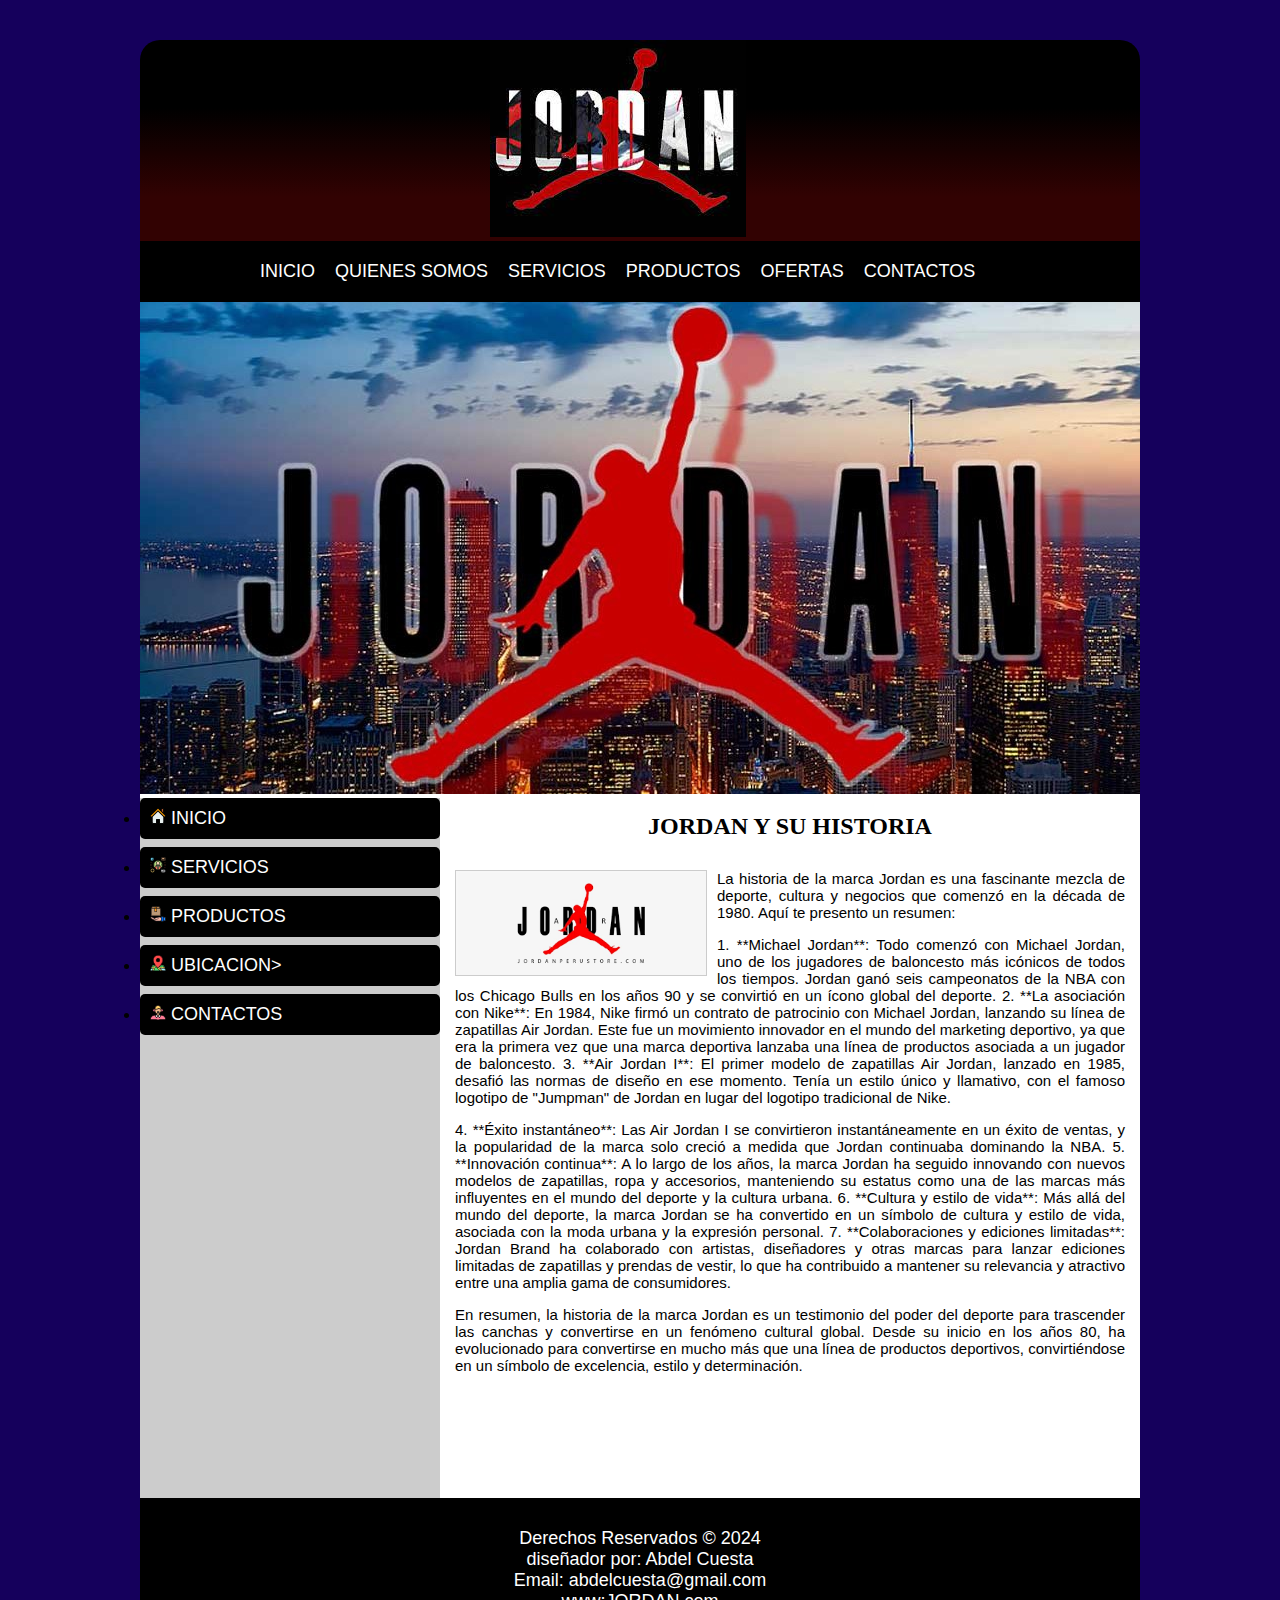
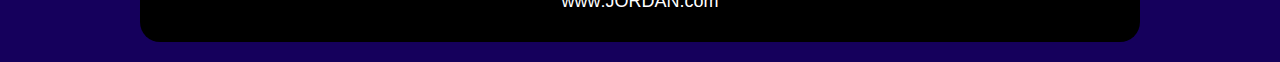
<file: index.html>
<!DOCTYPE html>
<html lang="es" >
<head>
    <meta charset="UTF-8">
    <title> documento </title>
    <link rel="stylesheet" href="CSS/estilo.css">
</head>    
<body>

<header>
    <!--LOGO-->
    <section id="logo" >
    <a href="index.html"> <img src="IMAGEN/ultraair.jpeg" alt="logo"> 
    </section>
    <!--LOGO-->
</header>

<!--MENU_HORIZONTAR-->
<nav id="menu-h">
    <ul>
        <li class="pru"> <a class="enlace1" href="#">INICIO</a>  </li>
        <li> <a class="enlace1" href="Nosotros.html" >QUIENES SOMOS </a>
            <ul class="submenu" >
                <li><a class="submenu1 mani" href="Nosotros.html"> Sobre nosotros </a></li>
                <li><a class="submenu1 mani" href="#"> vision </a> </li>
                <li><a class="submenu1 mani" href="#"> mision </a>  </li> 
        </ul> 
        </li>
                        
            <li>  <a class="enlace1" href="#">SERVICIOS</a>
               <ul class="submenu" >
                <li><a class="submenu1 mani" href="Nosotros.html"> sobre nosotros </a></li>
                <li><a class="submenu1 mani" href="#">vision</a>  </li>
                <li><a class="submenu1 mani" href="#">mision</a>  </li>
        </ul> 
            
            </li>
            <li> <a class="enlace1" href="Productos.html" >PRODUCTOS</a>  </li>
            <li> <a class="enlace1" href="#" > OFERTAS</a>  </li>
            <li> <a class="enlace1" href="#" >CONTACTOS</a>  </li>
    </ul>
</nav>
<!--MENU_HORIZONTAR-->


<!--BANNER-->
<section id="banner"> 
    <img src="IMAGEN/el-logo-de-jordan.jpg"  >
</section>
<!--BANNER-->

<section id="contenedor">

    <!--MENU_V-->
    <nav id="menu-v"> 
        <lu>
            <li><a href=""> <img src="IMAGEN/hogar.png" > INICIO</a></li>
            <li><a href="Servicios.html"> <img src="IMAGEN/servicios-de-apoyo.png" > SERVICIOS</a></li>
            <li><a href="Productos.html"> <img src="IMAGEN/paquete.png" > PRODUCTOS</a></li>
            <li><a href="#"> <img src="IMAGEN/mapa.png" > UBICACION></a></li>
            <li><a href="#"> <img src="IMAGEN/atencion-al-cliente.png" > CONTACTOS</a></li>
        </lu>
           
    </nav>
    <!--MENU_V-->

<!--CONTENIDO-->
    <section id="contenido">
        <h2>JORDAN Y SU HISTORIA</h2>
        <img  src="IMAGEN/descarga (2).png"
        class="mover-img">
         
        <p>La historia de la marca Jordan es una fascinante mezcla de deporte, cultura y negocios que comenzó en la década de 1980. Aquí te presento un resumen:

           <p> 1. **Michael Jordan**: Todo comenzó con Michael Jordan, uno de los jugadores de baloncesto más icónicos de todos los tiempos. Jordan ganó seis campeonatos de la NBA con los Chicago Bulls en los años 90 y se convirtió en un ícono global del deporte.
            
            2. **La asociación con Nike**: En 1984, Nike firmó un contrato de patrocinio con Michael Jordan, lanzando su línea de zapatillas Air Jordan. Este fue un movimiento innovador en el mundo del marketing deportivo, ya que era la primera vez que una marca deportiva lanzaba una línea de productos asociada a un jugador de baloncesto.
            
            3. **Air Jordan I**: El primer modelo de zapatillas Air Jordan, lanzado en 1985, desafió las normas de diseño en ese momento. Tenía un estilo único y llamativo, con el famoso logotipo de "Jumpman" de Jordan en lugar del logotipo tradicional de Nike.</p>
            
           <p> 4. **Éxito instantáneo**: Las Air Jordan I se convirtieron instantáneamente en un éxito de ventas, y la popularidad de la marca solo creció a medida que Jordan continuaba dominando la NBA.
            
            5. **Innovación continua**: A lo largo de los años, la marca Jordan ha seguido innovando con nuevos modelos de zapatillas, ropa y accesorios, manteniendo su estatus como una de las marcas más influyentes en el mundo del deporte y la cultura urbana.
            
            6. **Cultura y estilo de vida**: Más allá del mundo del deporte, la marca Jordan se ha convertido en un símbolo de cultura y estilo de vida, asociada con la moda urbana y la expresión personal.
            
            7. **Colaboraciones y ediciones limitadas**: Jordan Brand ha colaborado con artistas, diseñadores y otras marcas para lanzar ediciones limitadas de zapatillas y prendas de vestir, lo que ha contribuido a mantener su relevancia y atractivo entre una amplia gama de consumidores.
            </p>

           <p> En resumen, la historia de la marca Jordan es un testimonio del poder del deporte para trascender las canchas y convertirse en un fenómeno cultural global. Desde su inicio en los años 80, ha evolucionado para convertirse en mucho más que una línea de productos deportivos, convirtiéndose en un símbolo de excelencia, estilo y determinación.</p>

    </section>
    <!--CONTENIDO-->


</section>

<!--PIE_DE_PAGINA-->
<footer> 

    Derechos Reservados &copy; 2024 <br>
    diseñador por: Abdel Cuesta <br>
    Email: abdelcuesta@gmail.com <br>
    www:JORDAN.com     
</footer>

<!--PIE_DE_PAGINA-->

</body>    
</html>
</file>
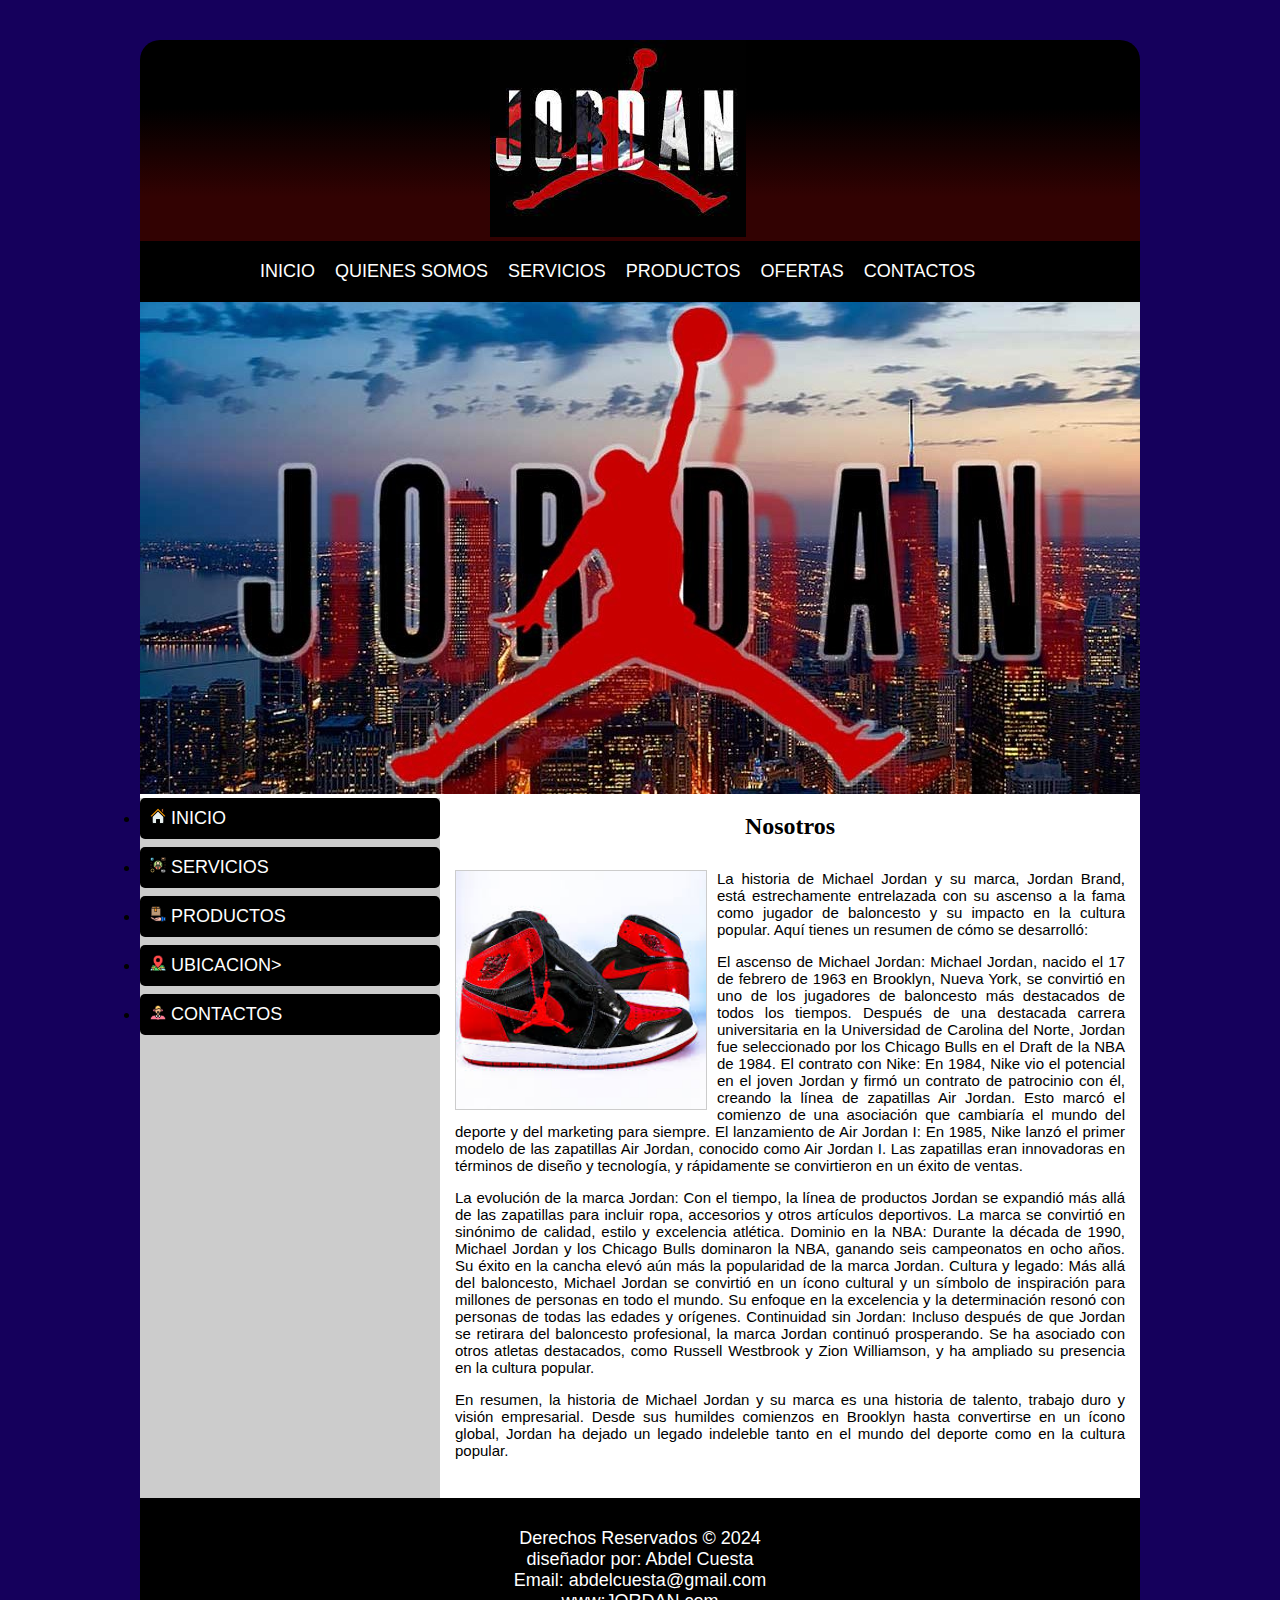
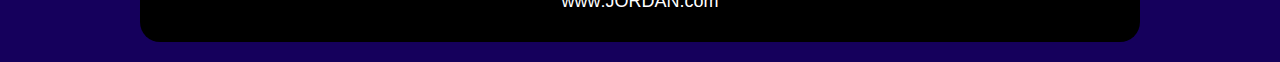
<file: Nosotros.html>
<!DOCTYPE html>
<html lang="es" >
<head>
    <meta charset="UTF-8">
    <title> documento </title>
    <link rel="stylesheet" href="CSS/estilo.css">
</head>    
<body>

<header>
    <!--LOGO-->
    <section id="logo" >
    <a href="index.html"> <img src="IMAGEN/ultraair.jpeg" alt="logo"> 
    </section>
    <!--LOGO-->
</header>

<!--MENU_HORIZONTAR-->
<nav id="menu-h">
    <ul>
        <li class="pru"> <a class="enlace1" href="index.html">INICIO</a>  </li>
        <li> <a class="enlace1" href="Nosotros.html" >QUIENES SOMOS </a>
            <ul class="submenu" >
                <li><a class="submenu1 mani" href="Nosotros.html"> Sobre nosotros </a></li>
                <li><a class="submenu1 mani" href="#"> vision </a> </li>
                <li><a class="submenu1 mani" href="#"> mision </a>  </li> 
        </ul> 
        </li>
                        
            <li>  <a class="enlace1" href="#">SERVICIOS</a>
               <ul class="submenu" >
                <li><a class="submenu1 mani" href="Nosotros.html"> sobre nosotros </a></li>
                <li><a class="submenu1 mani" href="#">vision</a>  </li>
                <li><a class="submenu1 mani" href="#">mision</a>  </li>
        </ul> 
            
            </li>
            <li> <a class="enlace1" href="Productos.html" >PRODUCTOS</a>  </li>
            <li> <a class="enlace1" href="#" > OFERTAS</a>  </li>
            <li> <a class="enlace1" href="#" >CONTACTOS</a>  </li>
    </ul>
</nav>
<!--MENU_HORIZONTAR-->


<!--BANNER-->
<section id="banner"> 
    <img src="IMAGEN/el-logo-de-jordan.jpg"  >
</section>
<!--BANNER-->

<section id="contenedor">

    <!--MENU_V-->
    <nav id="menu-v"> 
        <lu>
            <li><a href="index.html"> <img src="IMAGEN/hogar.png" > INICIO</a></li>
            <li><a href="Servicios.html"> <img src="IMAGEN/servicios-de-apoyo.png" > SERVICIOS</a></li>
            <li><a href="Productos.html"> <img src="IMAGEN/paquete.png" > PRODUCTOS</a></li>
            <li><a href="#"> <img src="IMAGEN/mapa.png" > UBICACION></a></li>
            <li><a href="#"> <img src="IMAGEN/atencion-al-cliente.png" > CONTACTOS</a></li>
        </lu>
           
    </nav>
    <!--MENU_V-->

<!--CONTENIDO-->
    <section id="contenido">
        <h2> Nosotros </h2>
        <img  src="IMAGEN/cocacola.jpeg"
        class="mover-img">
         
        <p> La historia de Michael Jordan y su marca, Jordan Brand, está estrechamente entrelazada con su ascenso a la fama como jugador de baloncesto y su impacto en la cultura popular. Aquí tienes un resumen de cómo se desarrolló: </p>

           <p> El ascenso de Michael Jordan: Michael Jordan, nacido el 17 de febrero de 1963 en Brooklyn, Nueva York, se convirtió en uno de los jugadores de baloncesto más destacados de todos los tiempos. Después de una destacada carrera universitaria en la Universidad de Carolina del Norte, Jordan fue seleccionado por los Chicago Bulls en el Draft de la NBA de 1984.
            El contrato con Nike: En 1984, Nike vio el potencial en el joven Jordan y firmó un contrato de patrocinio con él, creando la línea de zapatillas Air Jordan. Esto marcó el comienzo de una asociación que cambiaría el mundo del deporte y del marketing para siempre.
            El lanzamiento de Air Jordan I: En 1985, Nike lanzó el primer modelo de las zapatillas Air Jordan, conocido como Air Jordan I. Las zapatillas eran innovadoras en términos de diseño y tecnología, y rápidamente se convirtieron en un éxito de ventas. </p>
            
           <p> La evolución de la marca Jordan: Con el tiempo, la línea de productos Jordan se expandió más allá de las zapatillas para incluir ropa, accesorios y otros artículos deportivos. La marca se convirtió en sinónimo de calidad, estilo y excelencia atlética.
            Dominio en la NBA: Durante la década de 1990, Michael Jordan y los Chicago Bulls dominaron la NBA, ganando seis campeonatos en ocho años. Su éxito en la cancha elevó aún más la popularidad de la marca Jordan.
            Cultura y legado: Más allá del baloncesto, Michael Jordan se convirtió en un ícono cultural y un símbolo de inspiración para millones de personas en todo el mundo. Su enfoque en la excelencia y la determinación resonó con personas de todas las edades y orígenes.
            Continuidad sin Jordan: Incluso después de que Jordan se retirara del baloncesto profesional, la marca Jordan continuó prosperando. Se ha asociado con otros atletas destacados, como Russell Westbrook y Zion Williamson, y ha ampliado su presencia en la cultura popular. </p>

           <p> En resumen, la historia de Michael Jordan y su marca es una historia de talento, trabajo duro y visión empresarial. Desde sus humildes comienzos en Brooklyn hasta convertirse en un ícono global, Jordan ha dejado un legado indeleble tanto en el mundo del deporte como en la cultura popular. </p>
            
            
            
            
             </p>
    </section>
    <!--CONTENIDO-->


</section>

<!--PIE_DE_PAGINA-->
<footer> 

    Derechos Reservados &copy; 2024 <br>
    diseñador por: Abdel Cuesta <br>
    Email: abdelcuesta@gmail.com <br>
    www:JORDAN.com     
</footer>

<!--PIE_DE_PAGINA-->

</body>    
</html>
</file>
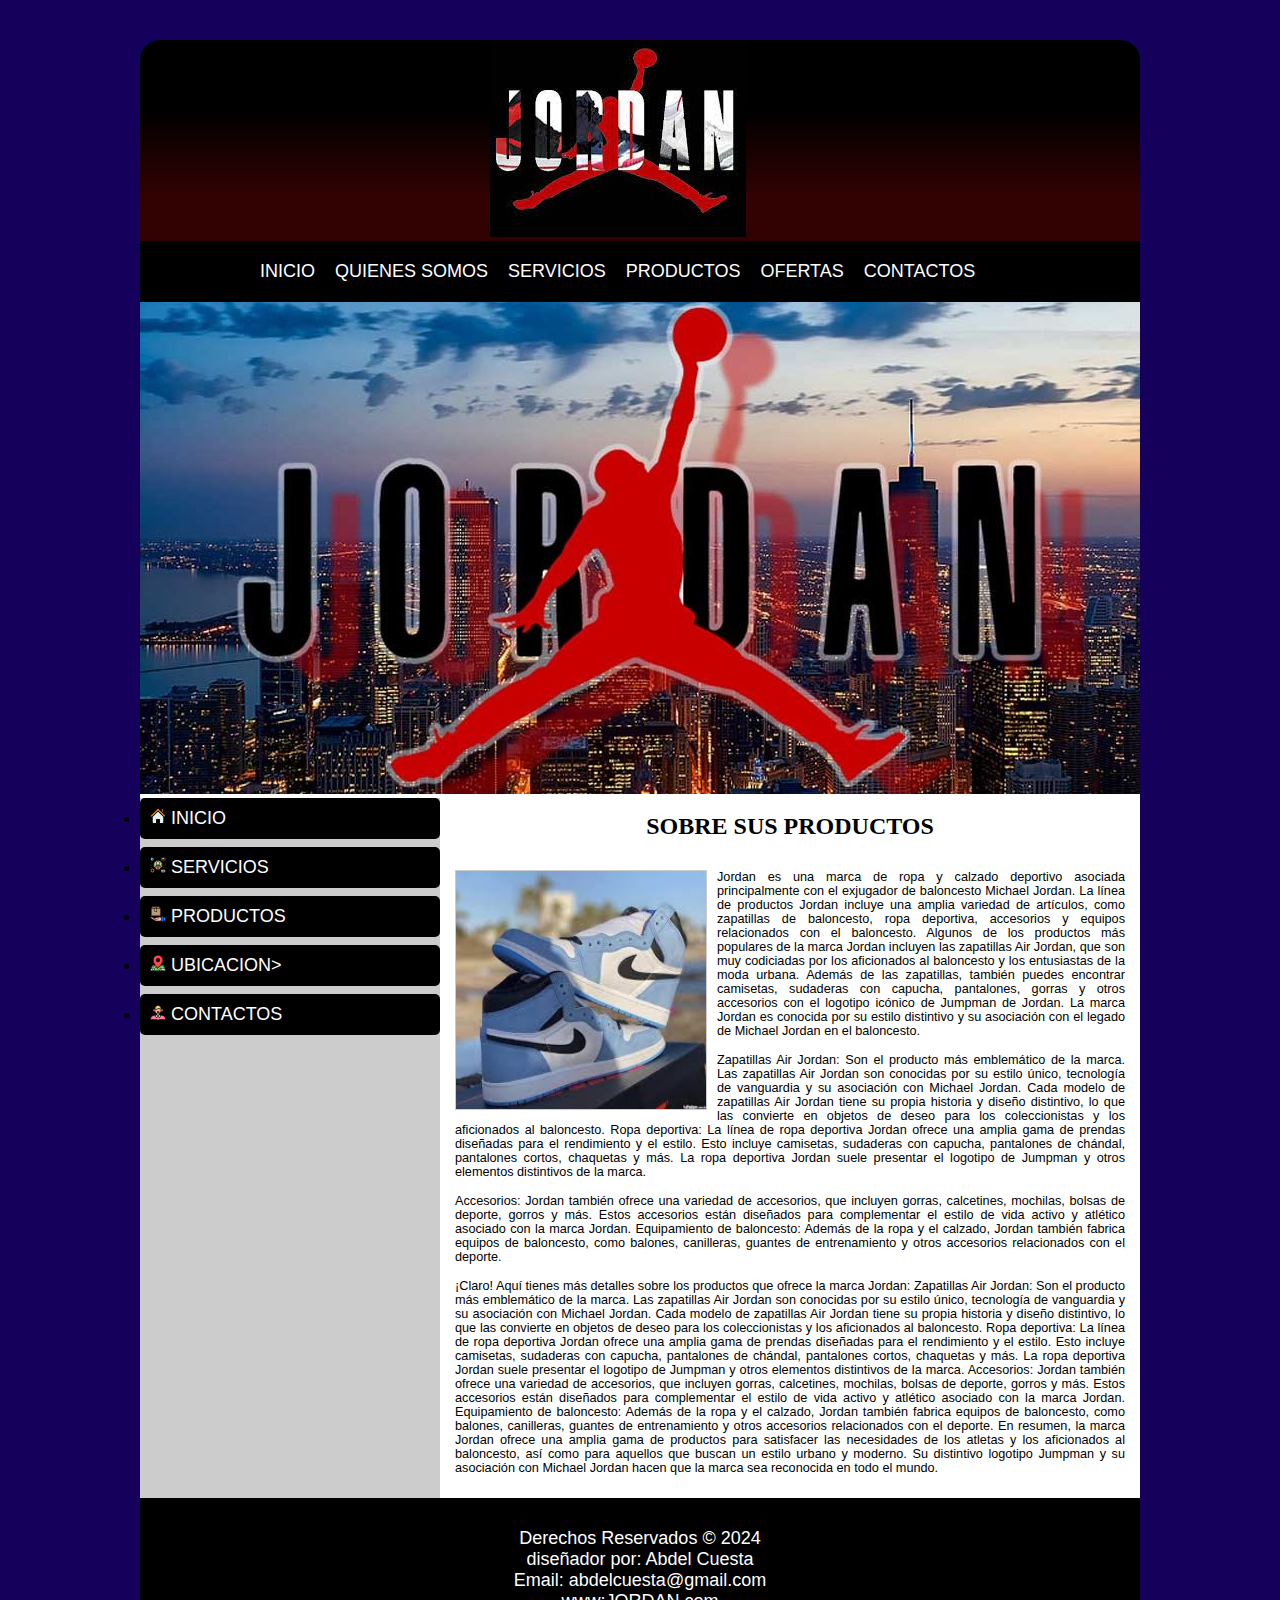
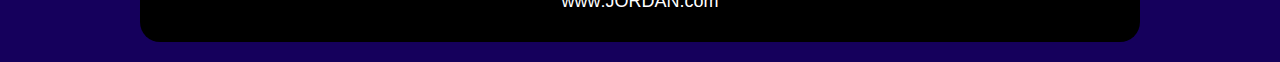
<file: Productos.html>
<!DOCTYPE html>
<html lang="es" >
<head>
    <meta charset="UTF-8">
    <title> Productos </title>
    <link rel="stylesheet" href="CSS/produtos.css">
</head>    
<body>

<header>
    <!--LOGO-->
    <section id="logo" >
    <a href="index.html"> <img src="IMAGEN/ultraair.jpeg" alt="logo"> 
    </section>
    <!--LOGO-->
</header>

<!--MENU_HORIZONTAR-->
<nav id="menu-h">
    <ul>
        <li class="pru"> <a class="enlace1" href="index.html">INICIO</a>  </li>
        <li> <a class="enlace1" href="Nosotros.html" >QUIENES SOMOS </a>
            <ul class="submenu" >
                <li><a class="submenu1 mani" href="Nosotros.html"> Sobre nosotros </a></li>
                <li><a class="submenu1 mani" href="#"> vision </a> </li>
                <li><a class="submenu1 mani" href="#"> mision </a>  </li> 
        </ul> 
        </li>
                        
            <li>  <a class="enlace1" href="Nosotros.html">SERVICIOS</a>
               <ul class="submenu" >
                <li><a class="submenu1 mani" href="Nosotros.html"> sobre nosotros </a></li>
                <li><a class="submenu1 mani" href="#">vision</a>  </li>
                <li><a class="submenu1 mani" href="#">mision</a>  </li>
        </ul> 
            
            </li>
            <li> <a class="enlace1" href="#" >PRODUCTOS</a>  </li>
            <li> <a class="enlace1" href="#" > OFERTAS</a>  </li>
            <li> <a class="enlace1" href="#" >CONTACTOS</a>  </li>
    </ul>
</nav>
<!--MENU_HORIZONTAR-->


<!--BANNER-->
<section id="banner"> 
    <img src="IMAGEN/el-logo-de-jordan.jpg"  >
</section>
<!--BANNER-->

<section id="contenedor">

    <!--MENU_V-->
    <nav id="menu-v"> 
        <lu>
            <li><a href="index.html"> <img src="IMAGEN/hogar.png" > INICIO</a></li>
            <li><a href="Servicios.html"> <img src="IMAGEN/servicios-de-apoyo.png" > SERVICIOS</a></li>
            <li><a href="Productos.html"> <img src="IMAGEN/paquete.png" > PRODUCTOS</a></li>
            <li><a href="#"> <img src="IMAGEN/mapa.png" > UBICACION></a></li>
            <li><a href="#"> <img src="IMAGEN/atencion-al-cliente.png" > CONTACTOS</a></li>
        </lu>
           
    </nav>
    <!--MENU_V-->

<!--CONTENIDO-->
    <section id="contenido">
        <h2> SOBRE SUS PRODUCTOS </h2>
        <img  src="IMAGEN/favoritos.jpeg"
        class="mover-img">
         
        <p> Jordan es una marca de ropa y calzado deportivo asociada principalmente con el exjugador de baloncesto Michael Jordan. La línea de productos Jordan incluye una amplia variedad de artículos, como zapatillas de baloncesto, ropa deportiva, accesorios y equipos relacionados con el baloncesto. Algunos de los productos más populares de la marca Jordan incluyen las zapatillas Air Jordan, que son muy codiciadas por los aficionados al baloncesto y los entusiastas de la moda urbana. Además de las zapatillas, también puedes encontrar camisetas, sudaderas con capucha, pantalones, gorras y otros accesorios con el logotipo icónico de Jumpman de Jordan. La marca Jordan es conocida por su estilo distintivo y su asociación con el legado de Michael Jordan en el baloncesto. </p>

           <p> Zapatillas Air Jordan: Son el producto más emblemático de la marca. Las zapatillas Air Jordan son conocidas por su estilo único, tecnología de vanguardia y su asociación con Michael Jordan. Cada modelo de zapatillas Air Jordan tiene su propia historia y diseño distintivo, lo que las convierte en objetos de deseo para los coleccionistas y los aficionados al baloncesto.
            Ropa deportiva: La línea de ropa deportiva Jordan ofrece una amplia gama de prendas diseñadas para el rendimiento y el estilo. Esto incluye camisetas, sudaderas con capucha, pantalones de chándal, pantalones cortos, chaquetas y más. La ropa deportiva Jordan suele presentar el logotipo de Jumpman y otros elementos distintivos de la marca. </p>
            
           <p> Accesorios: Jordan también ofrece una variedad de accesorios, que incluyen gorras, calcetines, mochilas, bolsas de deporte, gorros y más. Estos accesorios están diseñados para complementar el estilo de vida activo y atlético asociado con la marca Jordan.
            Equipamiento de baloncesto: Además de la ropa y el calzado, Jordan también fabrica equipos de baloncesto, como balones, canilleras, guantes de entrenamiento y otros accesorios relacionados con el deporte.  </p>

           <p> 
            ¡Claro! Aquí tienes más detalles sobre los productos que ofrece la marca Jordan:
            
            Zapatillas Air Jordan: Son el producto más emblemático de la marca. Las zapatillas Air Jordan son conocidas por su estilo único, tecnología de vanguardia y su asociación con Michael Jordan. Cada modelo de zapatillas Air Jordan tiene su propia historia y diseño distintivo, lo que las convierte en objetos de deseo para los coleccionistas y los aficionados al baloncesto.
            Ropa deportiva: La línea de ropa deportiva Jordan ofrece una amplia gama de prendas diseñadas para el rendimiento y el estilo. Esto incluye camisetas, sudaderas con capucha, pantalones de chándal, pantalones cortos, chaquetas y más. La ropa deportiva Jordan suele presentar el logotipo de Jumpman y otros elementos distintivos de la marca.
            Accesorios: Jordan también ofrece una variedad de accesorios, que incluyen gorras, calcetines, mochilas, bolsas de deporte, gorros y más. Estos accesorios están diseñados para complementar el estilo de vida activo y atlético asociado con la marca Jordan.
            Equipamiento de baloncesto: Además de la ropa y el calzado, Jordan también fabrica equipos de baloncesto, como balones, canilleras, guantes de entrenamiento y otros accesorios relacionados con el deporte.
            En resumen, la marca Jordan ofrece una amplia gama de productos para satisfacer las necesidades de los atletas y los aficionados al baloncesto, así como para aquellos que buscan un estilo urbano y moderno. Su distintivo logotipo Jumpman y su asociación con Michael Jordan hacen que la marca sea reconocida en todo el mundo. </p>
    </section>
    <!--CONTENIDO-->


</section>

<!--PIE_DE_PAGINA-->
<footer> 

    Derechos Reservados &copy; 2024 <br>
    diseñador por: Abdel Cuesta <br>
    Email: abdelcuesta@gmail.com <br>
    www:JORDAN.com     
</footer>

<!--PIE_DE_PAGINA-->

</body>    
</html>
</file>
<file: CSS/estilo.css>
* {
    margin: 0;
    padding: 0;
}

body {
    background: rgb(21, 0, 92);
    padding: 20px;
}
/*CABECERA*/
header {
    max-width: 1000px;
    min-height: 120px;
    margin: 0 auto;
    border-radius: 20px 20px 0 0;
    /* Permalink - use to edit and share this gradient. Enlace permanente - úsalo para editar y compartir este gradiente: https://colorzilla.com/gradient-editor/#ffffff+34,e5e5e5+78 */
background: linear-gradient(to bottom,  #000000 34%,#320202 78%); /* W3C, IE10+, FF16+, Chrome26+, Opera12+, Safari7+ */

}

#logo {
    width: 320px;
    float: center;
    margin-top: 20px;
    margin-left: 350px;
    animation: 1s entrada 1;
}

#logo img:hover {
    filter:grayscale(100);
}

/*CABECERA*/



   
/*MENU-HORIZONTAL*/
#menu-h {
    max-width: 980px;
    min-height: 10px;
    background: rgb(0, 0, 0);
    margin: 0 auto;
    padding: 10px;
}



#menu-h ul {
    list-style: none;
    display: flex;
}

#menu-h .enlace1 {
    color: #fff;
    display: block ;
    margin: 10px;
    text-decoration: none;
    background: #000000;
    font-family: arial;
    font-size: 18px;
    position: relative;
    left: 100px;
}




#menu-h a:hover {
    color: #4d84a1;
}

#menu-h ul ul {
    display: none;
    position: absolute;
}

#menu-h ul li:hover ul{
    display: block;
}

.mani {
    padding: 20px;
    margin: 0;
    display: block;
    list-style: none;
    position: relative;
    left: 130px;
}



.mani  {
    list-style: none;
    text-decoration: none;
    color: white;
    background-color: #000000;
    font-family: Arial, Helvetica, sans-serif;
    font-size: 18px;
}

/*MENU-HORIZONTAL*/

#banner {
    max-width: 1000px;
    min-height: 250px;
    background: #ffffff;
    margin: 0 auto;

}

#contenedor {
    max-width: 1000px;
    min-height: 700px;
    background: white;
    margin: 0 auto;
}

/*MENU_V*/
#menu-v {
    width: 300px;
    min-height: 700px;
    background: #ccc;
    float: left;
}

#menu-v ul {
   list-style: none;
   padding: 10px;
}

#menu-v a {
    display: block;
    color: #fff;
    background: #000;
    padding: 10px;
    text-decoration: none;
 margin-bottom: 8px;
 border-radius: 5px;
 font-family: Arial;
 font-size: 18px;
}

#menu-v a:hover {
    background: #069;
} 

#menu-v a:hover {
    animation: 1s rotacion 1;
}


/*MENU_V*/

/*CONTENIDO*/
#contenido {
    width: 700px;
    min-height: 700px;
    background: fff;
    float: right;
    padding: 15px;
    box-sizing: border-box;
}

#contenido h2 {
    text-align: center;
    margin-bottom: 30px;
}
#contenido p {
    margin-bottom: 15px;
    font-family: Arial;
    font-size: 15px;
    text-align: justify;
}

.mover-img {
    float: left;
    margin-right: 10px;
    margin-bottom: 10px;
    width: 250px;
    border: 1px solid #ccc;
}
/*CONTENIDO*/






/*PIE_DE_PAGINA*/
footer {
    max-width: 1000px;
    min-height: 130px;
    background: #000000;
    margin: 0 auto;
    border-radius: 0 0 20px 20px;
    color: #fff;
    text-align: center;
    padding: 30px;
    box-sizing: border-box;
    font-family: Arial;
    font-size: 18px;
}
/*PIE_DE_PAGINA*/






/*KEYFRAME*/

@keyframes entrada {
    0% {
        transform: translateY(-200px);
    }
}

@keyframes rotacion {
    0% {
        transform: rotate(270deg);
    }
}
</file>
<file: CSS/produtos.css>
* {
    margin: 0;
    padding: 0;
}

body {
    background: rgb(21, 0, 92);
    padding: 20px;
}
/*CABECERA*/
header {
    max-width: 1000px;
    min-height: 120px;
    margin: 0 auto;
    border-radius: 20px 20px 0 0;
    /* Permalink - use to edit and share this gradient. Enlace permanente - úsalo para editar y compartir este gradiente: https://colorzilla.com/gradient-editor/#ffffff+34,e5e5e5+78 */
background: linear-gradient(to bottom,  #000000 34%,#320202 78%); /* W3C, IE10+, FF16+, Chrome26+, Opera12+, Safari7+ */

}

#logo {
    width: 320px;
    float: center;
    margin-top: 20px;
    margin-left: 350px;
    animation: 1s entrada 1;
}

#logo img:hover {
    filter:grayscale(100);
}

/*CABECERA*/



   
/*MENU-HORIZONTAL*/
#menu-h {
    max-width: 980px;
    min-height: 10px;
    background: rgb(0, 0, 0);
    margin: 0 auto;
    padding: 10px;
}



#menu-h ul {
    list-style: none;
    display: flex;
}

#menu-h .enlace1 {
    color: #fff;
    display: block ;
    margin: 10px;
    text-decoration: none;
    background: #000000;
    font-family: arial;
    font-size: 18px;
    position: relative;
    left: 100px;
}




#menu-h a:hover {
    color: #4d84a1;
}

#menu-h ul ul {
    display: none;
    position: absolute;
}

#menu-h ul li:hover ul{
    display: block;
}

.mani {
    padding: 20px;
    margin: 0;
    display: block;
    list-style: none;
    position: relative;
    left: 130px;
}



.mani  {
    list-style: none;
    text-decoration: none;
    color: white;
    background-color: #000000;
    font-family: Arial, Helvetica, sans-serif;
    font-size: 18px;
}

/*MENU-HORIZONTAL*/

#banner {
    max-width: 1000px;
    min-height: 250px;
    background: #ffffff;
    margin: 0 auto;

}

#contenedor {
    max-width: 1000px;
    min-height: 700px;
    background: white;
    margin: 0 auto;
}

/*MENU_V*/
#menu-v {
    width: 300px;
    min-height: 700px;
    background: #ccc;
    float: left;
}

#menu-v ul {
   list-style: none;
   padding: 10px;
}

#menu-v a {
    display: block;
    color: #fff;
    background: #000;
    padding: 10px;
    text-decoration: none;
 margin-bottom: 8px;
 border-radius: 5px;
 font-family: Arial;
 font-size: 18px;
}

#menu-v a:hover {
    background: #069;
} 

#menu-v a:hover {
    animation: 1s rotacion 1;
}


/*MENU_V*/

/*CONTENIDO*/
#contenido {
    width: 700px;
    min-height: 700px;
    background: fff;
    float: right;
    padding: 15px;
    box-sizing: border-box;
}

#contenido h2 {
    text-align: center;
    margin-bottom: 30px;
}
#contenido p {
    margin-bottom: 15px;
    font-family: Arial;
    font-size: 12.7px;
    text-align: justify;
}

.mover-img {
    float: left;
    margin-right: 10px;
    margin-bottom: 10px;
    width: 250px;
    border: 1px solid #ccc;
}
/*CONTENIDO*/






/*PIE_DE_PAGINA*/
footer {
    max-width: 1000px;
    min-height: 130px;
    background: #000000;
    margin: 0 auto;
    border-radius: 0 0 20px 20px;
    color: #fff;
    text-align: center;
    padding: 30px;
    box-sizing: border-box;
    font-family: Arial;
    font-size: 18px;
}
/*PIE_DE_PAGINA*/






/*KEYFRAME*/

@keyframes entrada {
    0% {
        transform: translateY(-200px);
    }
}

@keyframes rotacion {
    0% {
        transform: rotate(270deg);
    }
}
</file>
